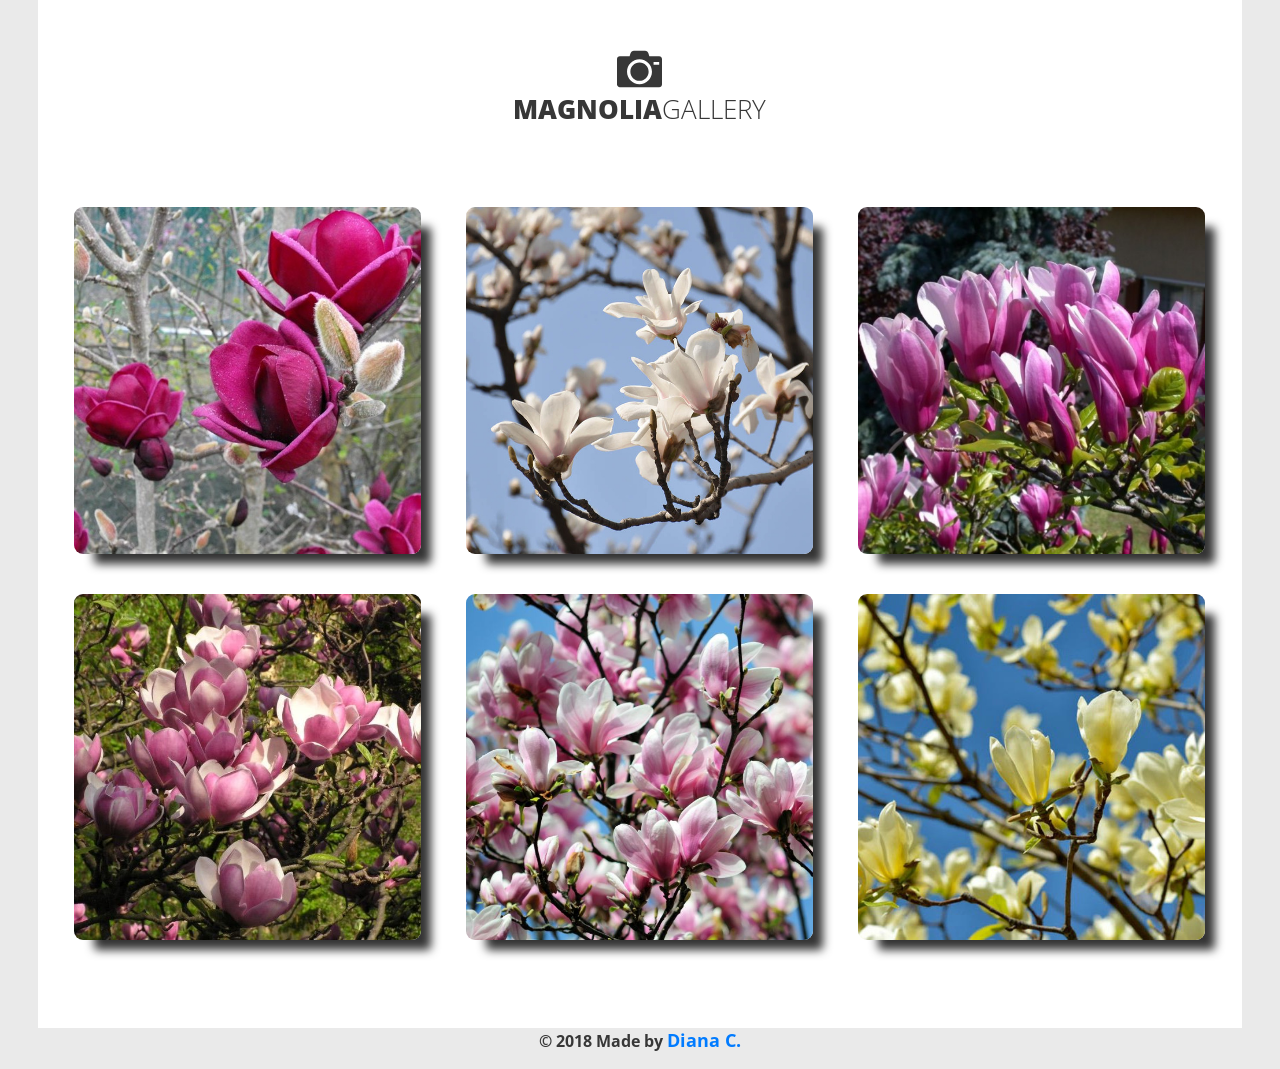
<file: index.html>
<!DOCTYPE html>
<html lang="en">
<head>
	<title>Magnolia Gallery</title>
	<meta charset="utf-8">
	<meta name="viewport" content="width=device-width, initial-scale=1.0, shrink-to-fit=no">
	<link href='https://fonts.googleapis.com/css?family=Open+Sans:400,300,600,700,800' rel='stylesheet' type='text/css'>
	<link rel="stylesheet" href="https://maxcdn.bootstrapcdn.com/bootstrap/4.0.0/css/bootstrap.min.css"
	 integrity="sha384-Gn5384xqQ1aoWXA+058RXPxPg6fy4IWvTNh0E263XmFcJlSAwiGgFAW/dAiS6JXm" crossorigin="anonymous">
	<link rel="stylesheet" href="CSS/main.css">
</head>
<body>
	<div class="container">
		<header class="main-header clearfix">
			<img class="logo" src="Img/camera.svg">
			<h1 class="name">Magnolia <span>Gallery</span></h1>
		</header>

		<div class="content clearfix">

			<div class="photo-container">
				<div class="photo">
				  <img class="side-a" src="Img/photos/1.jpg" alt="Magnolia Genie">
				  <div class="photo-desc side-b">
					  <h3>Magnolia "Genie"</h3>
					  <p>Perfect for small gardens, Magnolia 'Genie' is a compact, small, deciduous tree with incredibly eye-catching scented blossoms in mid spring.</p>
						<a class="button" data-toggle="modal" data-target="#ModalLong1">Read more...</a>
					</div>
				</div>
			</div>

			<div class="photo-container">
				<div class="photo">
				  <img class="side-a" src="Img/photos/2.jpg" alt="White Magnolia">
				  <div class="photo-desc side-b">
					  <h3>White Magnolia</h3>
					  <p>One of the most unique aspects of the White Magnolia tree flower is its age! It is older than the bees!</p>
						<a class="button" data-toggle="modal" data-target="#ModalLong2">Read more...</a>
					</div>
				</div>
			</div>

			<div class="photo-container">
				<div class="photo">
				  <img class="side-a" src="Img/photos/3.jpg" alt="Magnolia Susan">
				  <div class="photo-desc side-b">
					  <h3>Magnolia "Susan"</h3>
					  <p>'Susan' is a gorgeous magnolia with scented goblet shaped flowers.</p>
						<a class="button" data-toggle="modal" data-target="#ModalLong3">Read more...</a>
					</div>
				</div>
			</div>

      <div class="photo-container">
				<div class="photo">
				  <img class="side-a" src="Img/photos/4.jpg" alt="Magnolia Soulangeana">
				  <div class="photo-desc side-b">
					  <h3>Magnolia "Soulangeana"</h3>
					  <p>M x soulangeana is very hardy and not difficult to grow. A reliable shrub or small tree that will ultimately reach a height
							and spread of up to 25 ft.</p>
						<a class="button" data-toggle="modal" data-target="#ModalLong4">Read more...</a>
					</div>
				</div>
			</div>

      <div class="photo-container">
				<div class="photo">
				  <img class="side-a" src="Img/photos/5.jpg" alt="Magnolia Alexandrina Saucer">
				  <div class="photo-desc side-b">
					  <h3>Magnolia "Alexandrina Saucer"</h3>
					  <p>Alexandrina is a very popular variety of saucer magnolia. Thanks to the rich colour of outer petals it is rated commercially
							best-selling saucer magnolia.</p>
						<a class="button" data-toggle="modal" data-target="#ModalLong5">Read more...</a>
					</div>
				</div>
			</div>

      <div class="photo-container">
				<div class="photo">
				  <img class="side-a" src="Img/photos/6.jpg" alt="Magnolia Yellow Lantern">
				  <div class="photo-desc side-b">
					  <h3>Magnolia "Yellow Lantern"</h3>
					  <p>A small Magnolia with pale yellow flowers which appear mid to late Spring.</p>
						<a class="button" data-toggle="modal" data-target="#ModalLong6">Read more...</a>
					</div>
				</div>
			</div>

		</div>
	</div>
	<!--=====================================
     FORM MODAL
    =====================================-->
		<div class="modal fade" id="ModalLong1" tabindex="-1" role="dialog" aria-labelledby="ModalLongTitle1" aria-hidden="true">
	  <div class="modal-dialog modal-lg" role="document">
	    <div class="modal-content">
	      <div class="modal-header">
	        <h5 class="modal-title" id="ModalLongTitle1">Magnolia "Genie"</h5>
	        <button type="button" class="close" data-dismiss="modal" aria-label="Close">
	          <span aria-hidden="true">&times;</span>
	        </button>
	      </div>
	      <div class="modal-body">
					<p>Genie is a sensational new magnolia from New Zealand. After 15 years of breeding there is eventually a plant that holds its
						deep red-purple colour well and offers prolonged flowering period. The hybridizing process was truly awesome, if you are interested
						in how this jewel came to life follow its history of crossing:<br>
							Sweet Simplicity x liliiflora Nigra = Breeder<br>
							Breeder x Black Tulip = Sweet Valentine<br>
							Breeder x Sweet Valentine = Genie</p>
					<p>Genie has deep red, almost black buds that open into medium-sized flowers with 6-12 petals that open into 10-15 cm wide, cup-shaped,
					 	lotus-like flowers. It starts flowering in the middle of magnolia season and continues almost into summer when it offers a few extra
						flowers on the background of deep green, healthy foliage. It grows slowly about 3m tall and wide in a regular pyramidal shape. Genie
						flowers already as a two-year old seedling.</p>
					<p>Magnolias are not supposed to be pruned. You can prune old shrubs if ill, or trim them to shape or to reduce size, or make an
						elementary cut to young plants of unsightly or unhealthy appearance. Do this as soon as possible after flowering to secure setting
						of flower buds for the following year. Be aware that each magnolia can respond differently to pruning.</p>
					<p>Deciduous magnolias are quite easy plants. All they need is light, well-drained, acidic soil with equal moisture throughout the
						year. Once established they can do with occasional drought but will not look as nice as the ones with regular watering. Just pay
						attention to how to plant your magnolia. First, find it a spot where it will live forever and ever. It does not like transplanting.
						And as it makes shallow roots reaching well over its spread stay away from disturbing the roots by digging or messing about around
						it. Just cover the soil with bark mulch and do not plant anything else near it after say the second year after planting onwards. You
						could damage the very important top roots that absorb maximum moisture and nutrients from the soil. Also avoid planting magnolia too
						deep. Thus you could be digging its grave. It is fully hardy to -27°C and supposed to survive -29°C (USDA zone 5)</p>
	      </div>
	      <div class="modal-footer">
	        <button type="button" class="btn btn-secondary" data-dismiss="modal">Close</button>
	      </div>
	    </div>
	  </div>
	</div>

	<div class="modal fade" id="ModalLong2" tabindex="-1" role="dialog" aria-labelledby="ModalLongTitle2" aria-hidden="true">
	<div class="modal-dialog modal-lg" role="document">
		<div class="modal-content">
			<div class="modal-header">
				<h5 class="modal-title" id="ModalLongTitle2">White Magnolia</h5>
				<button type="button" class="close" data-dismiss="modal" aria-label="Close">
					<span aria-hidden="true">&times;</span>
				</button>
			</div>
			<div class="modal-body">
				<p>One of the most unique aspects of the White Magnolia tree flower is its age! It is older than the bees! Always having been
					pollinated by beetles, the petals of the White Magnolia flower are super tough - enough to withstand all that beetle activity.
					The Magnolia species are around 95 million years old!</p>
				<p>There are many kinds of Magnolias, found mainly in two separate geographical areas: Asia and the Americas. The bark and flower
					buds of Magnolia officinalis have been used in traditional Chinese medicine, with a huge range of benefits. Japanese scientists
					have found constituents in Magnolia bark that are 1000 times more potent in antioxidant activity than Vitamin E, as well as being
					powerful anti-stress and cortisol-reducing (weight loss) remedies, restoring brain chemical balance and reducing inflammation.</p>
				<p>The Magnolia grandiflora is native to the Americas. It is HUGE, with creamy white petals and rich green leaves that have dark
					brown velvet on the undersides. This White Magnolia is supremely fragrant with a spicy floral scent.</p>
			</div>
			<div class="modal-footer">
				<button type="button" class="btn btn-secondary" data-dismiss="modal">Close</button>
			</div>
		</div>
	</div>
</div>

<div class="modal fade" id="ModalLong3" tabindex="-1" role="dialog" aria-labelledby="ModalLongTitle3" aria-hidden="true">
<div class="modal-dialog modal-lg" role="document">
	<div class="modal-content">
		<div class="modal-header">
			<h5 class="modal-title" id="ModalLongTitle3">Magnolia "Susan"</h5>
			<button type="button" class="close" data-dismiss="modal" aria-label="Close">
				<span aria-hidden="true">&times;</span>
			</button>
		</div>
		<div class="modal-body">
			<p>'Susan' is a gorgeous magnolia with scented goblet shaped flowers. As spring approaches the buds' protective furry coat cracks open
			to reveal a lovely deep reddish-purple bud which later opens to red-purple and pink within. Grow in moist, well-drained, neutral to
			acid soil. In full sun or partial shade. Shelter from wind. Hardy.</p>
		</div>
		<div class="modal-footer">
			<button type="button" class="btn btn-secondary" data-dismiss="modal">Close</button>
		</div>
	</div>
</div>
</div>

<div class="modal fade" id="ModalLong4" tabindex="-1" role="dialog" aria-labelledby="ModalLongTitle4" aria-hidden="true">
<div class="modal-dialog modal-lg" role="document">
	<div class="modal-content">
		<div class="modal-header">
			<h5 class="modal-title" id="ModalLongTitle4">Magnolia "Soulangeana"</h5>
			<button type="button" class="close" data-dismiss="modal" aria-label="Close">
				<span aria-hidden="true">&times;</span>
			</button>
		</div>
		<div class="modal-body">
			<p>Magnolia can be deciduous or evergreen trees or shrubs, with large, showy, often fragrant flowers, often opening before the leaves,
				and sometimes followed by colourful cone-like fruit.</p>
			<p>M. x soulangeana is a spreading deciduous tree or large shrub to 6m tall, with obovate leaves to 20cm long, and white, pink or
					purple, goblet-shaped flowers up to 25cm across in spring</p>
		</div>
		<div class="modal-footer">
			<button type="button" class="btn btn-secondary" data-dismiss="modal">Close</button>
		</div>
	</div>
</div>
</div>

<div class="modal fade" id="ModalLong5" tabindex="-1" role="dialog" aria-labelledby="ModalLongTitle5" aria-hidden="true">
<div class="modal-dialog modal-lg" role="document">
	<div class="modal-content">
		<div class="modal-header">
			<h5 class="modal-title" id="ModalLongTitle5">Magnolia "Alexandrina Saucer"</h5>
			<button type="button" class="close" data-dismiss="modal" aria-label="Close">
				<span aria-hidden="true">&times;</span>
			</button>
		</div>
		<div class="modal-body">
			<p>Alexandrina is a very popular variety of saucer magnolia. Thanks to the rich colour of outer petals it is rated commercially
				best-selling saucer magnolia. The flowers are upto 10 cm across, white inside, flushed deep pink and purple outside, with a lovely
				fragrance.</p>
			<p>Deciduous leaves are rather obovate with a notable tip, medium sized, mid to dark green. It grows moderately, 5-6m tall and 3-4m wide.
				This variety has a more upright habit than the species which makes it ideal for standard tree forms.</p>
			<p>Magnolias are not supposed to be pruned. You can prune old shrubs if ill, or trim them to shape or to reduce size, or make an
				elementary cut to young plants of unsightly or unhealthy appearance. Do this as soon as possible after flowering to secure setting
				of flower buds for the following year. Be aware that each magnolia can respond differently to pruning.</p>
			<p>Deciduous magnolias are quite easy plants. All they need is light, well-drained, acidic soil with equal moisture throughout the year.
				Once established they can do with occasional drought but will not look as nice as the ones with regular watering. Just pay attention
				to how to plant your magnolia. First, find it a spot where it will live forever and ever. It does not like transplanting. And as it
				makes shallow roots reaching well over its spread stay away from disturbing the roots by digging or messing about around it. Just cover
				the soil with bark mulch and do not plant anything else near it after say the second year after planting onwards. You could damage the
				very important top roots that absorb maximum moisture and nutrients from the soil. Also avoid planting magnolia too deep. Thus you
				could be digging its grave. It is fully hardy to USDA zone 5. Just make sure it is not in a too exposed windy area. We still recommend
				mulching it well to keep it moist in any season.</p>
		</div>
		<div class="modal-footer">
			<button type="button" class="btn btn-secondary" data-dismiss="modal">Close</button>
		</div>
	</div>
</div>
</div>

<div class="modal fade" id="ModalLong6" tabindex="-1" role="dialog" aria-labelledby="ModalLongTitle6" aria-hidden="true">
<div class="modal-dialog modal-lg" role="document">
	<div class="modal-content">
		<div class="modal-header">
			<h5 class="modal-title" id="ModalLongTitle6">Magnolia "Yellow Lantern"</h5>
			<button type="button" class="close" data-dismiss="modal" aria-label="Close">
				<span aria-hidden="true">&times;</span>
			</button>
		</div>
		<div class="modal-body">
			<p>A small Magnolia with pale yellow flowers which appear mid to late Spring. One of the best things about this magnolia is its
				ability to adapt to various soil types, unlike other varieties it is tolerant of lime soil, so is suitable for almost any garden,
				due to its small nature it is also happy planted in a large pot so can be used for decoration in small gardens with no borders or
				planting area.</p>
			<p>Planting position: Magnolia Yellow Lantern prefer a good sunny spot but will cope well with light partial shade. Preferably plant
				somewhere away from exposed windy sites and somewhere that avoids frost as much as possible, this is more important in early spring
				than during the winter as late harsh late frosts may damage furry buds and the flowers.</p>
			<p>Soil: Whilst most Magnolia prefer an acidic soil. This variety will adapt to almost any type, even ones with a high lime content.
				Ensure the planting area has a good supply of water and does not dry out totally or become waterlogged.</p>
			<p>Suitable for container planting: Yes can adapt to being grown in a pot.</p>
			<p>Eventual height and spread: In absolute ideal conditions upto 3 metres with an 2 metres spread. But even after 10 years this
				plant will only have reached 1.5 metres</p>
			<p>Pruning: Not really a necessity, if you choose to it should be done in Mid-summer when the tree is in full leaf. Any broken
				or damaged branches can be removed as they occur. Growth speed: Slow</p>
			<p>Growth Habit: Bushy</p>
			<p>Evergreen: No deciduous Flowering Period: Produces pale yellow flowers in mid to late Spring, leaves arrive towards the end
				of the flowering period Foliage: Mid to dark green large leaves.</p>
			<p>Winter hardy: Yes</p>
			<p>A relatively easy plant to maintain, that has no real specific requirements. When preparing your hole add some well rotted
				manure or a loam based compost this will help the plant adapt to its new surroundings quicker, also ensure your plant is planted
				at the same depth as it is in the pot. Like all new plants ensure a good water supply until established</p>
		</div>
		<div class="modal-footer">
			<button type="button" class="btn btn-secondary" data-dismiss="modal">Close</button>
		</div>
	</div>
</div>
</div>
<footer>
	<p>&copy; 2018 Made by <a href="https://www.facebook.com/diana.didi.9028?viewas=100000686899395&privacy_source=timeline_gear_menu#_"
		target="_blank">Diana C.</a></p>
</footer>
<!-- Optional JavaScript -->
<!-- jQuery first, then Popper.js, then Bootstrap JS -->
	<script src="https://code.jquery.com/jquery-3.2.1.slim.min.js"
	    integrity="sha384-KJ3o2DKtIkvYIK3UENzmM7KCkRr/rE9/Qpg6aAZGJwFDMVNA/GpGFF93hXpG5KkN" crossorigin="anonymous"></script>
	<script src="https://cdnjs.cloudflare.com/ajax/libs/popper.js/1.12.9/umd/popper.min.js"
	    integrity="sha384-ApNbgh9B+Y1QKtv3Rn7W3mgPxhU9K/ScQsAP7hUibX39j7fakFPskvXusvfa0b4Q" crossorigin="anonymous"></script>
	<script src="https://maxcdn.bootstrapcdn.com/bootstrap/4.0.0/js/bootstrap.min.js"
	    integrity="sha384-JZR6Spejh4U02d8jOt6vLEHfe/JQGiRRSQQxSfFWpi1MquVdAyjUar5+76PVCmYl" crossorigin="anonymous"></script>
</body>
</html>
</file>
<file: CSS/main.css>
/* =================================
  Base Element Styles
==================================== */

* {
	box-sizing: border-box;
}
body {
	font: 1em/1.5 'Open Sans', sans-serif;
	color: #373737;
	background: #eaeaea;
	margin: 0;
}
a {
	text-decoration: none;
	font-size: 1.1em;
}
h1,
h2,
h3 {
	text-transform: uppercase;
}
h2 {
	font-size: 1.125em;
	color: #4a89ca;
	font-weight: 600;
	margin: 0;
}
h3 {
	font-size: 1.3em;
	line-height: 1.25em;
	margin-top: 0;
	margin-bottom: .5em;
}
p {
	font-size: 1em;
	line-height: 1.4;
	margin: 0 0 1em;
}
footer {
	text-align: center;
	font-weight: bold;
}
/* =================================
  Base Layout Styles
==================================== */

/* ---- Layout Containers ---- */

.container {
	width: 94.02985075%;
	max-width: 1260px;
	background: #fff; /*pink; */
	margin: auto;
}
.main-header {
	text-align: center;
	padding: 2.8em 0;
}
.photo-container {
	text-align: center;
	margin-bottom: 2.5em;
}
/* ---- Page Elements ---- */

.name {
	font-size: 1.65em;
	font-weight: 800;
	margin: 0 0 1.5em;
	line-height: 1;
}
.name span {
	font-weight: 300;
	margin-left: -7px;
}
.logo {
	width: 45px;
	margin-bottom: .4em;
	cursor: pointer;
  transition: transform 1s;
}
.logo:hover {
  transform: rotate(360deg);
}
.photo-container img {
 	max-width: 100%;
 	position: relative;
	z-index: 100;
}
.button {
	color: #fff;
	width: 75%;
	font-weight: 700;
	display: block;
	text-decoration: none;
	padding: 20px 0;
	border-radius: .5em;
	background: DarkViolet;
	margin: .3em 0 0;
}
.photo {
	position: relative;
	line-height: 0;
}
/* =================================
  Button Transitions
==================================== */

.button {
	transition: background .3s;
}
.button:hover {
	background: MediumVioletRed;
	cursor: pointer;
}
/* ---- Photo Overlay ---- */

.photo-desc {
	color: #fff;
	position: absolute;
	top: 0;
	right: 0;
	bottom: 0;
	left: 0;
	padding-left: 20px;
	padding-right: 20px;
	display: flex; /* For centering text inside .photo-overlay */
	flex-direction: column;
	justify-content: center;
	align-items: center;
	background: MediumOrchid;
	line-height: 0;
}
.photo-desc h3 {
	font-weight: bold;
}
/* ---- Float clearfix ---- */

.clearfix::after {
	content: " ";
	display: table;
	clear: both;
}
/* =================================
  Photo 3D Transforms & Transitions
==================================== */

.photo-container {
	perspective: 700px;
/*	perspective-origin: 50% 100%;*/
}

.photo {
	transition: transform 1s cubic-bezier(.55, -.62, .27, 1.2);
	transform-style: preserve-3d;
}

.photo:hover {
	transform: rotate3d(0, 1, 0, 180deg);
}

.side-a,
.side-b {
	backface-visibility: hidden;
	border-radius: 9px;
}

.side-b {
	transform: rotateY(180deg);
}
.side-a {
	box-shadow: 15px 15px 10px -5px rgba(0,0,0, .8);
}
/* =================================
  						Modal
==================================== */
 .modal-title {
	text-align: center;
	font-weight: bold;
	color: DarkViolet;
	word-spacing: 3px;
	font-size: 1.3em;
}
.modal-body {
	color: #090a0a;
	/*font-weight: bold; */
	word-spacing: 4px;
	font-size: 1em;
	text-align: justify;
}
.btn {
	background-color: #9370d8;
}
.btn:hover {
	background-color: DarkViolet;
}
/* =================================
  Media Queries
==================================== */

@media (min-width: 0) and (max-width: 768px) {
	.container {
		padding: 0 1.225em 2.5em;
	}
}
@media (min-width: 769px) {
	.container {
		padding: 0 2.25em 3em;
	}
	.photo-container {
		width: 48%;
		float: left;
		margin-left: 4%;
	}
}
@media (min-width: 769px) and (max-width: 1024px) {
	.photo-container:nth-child(2n+1) {
		margin-left: 0;
		clear: left;
	}

}
@media (min-width: 1025px) {
	.photo-container {
		width: 30.63973064%;
	}
	.photo-container:nth-child(3n+1) {
		margin-left: 0;
		clear: left;
	}
}
</file>
